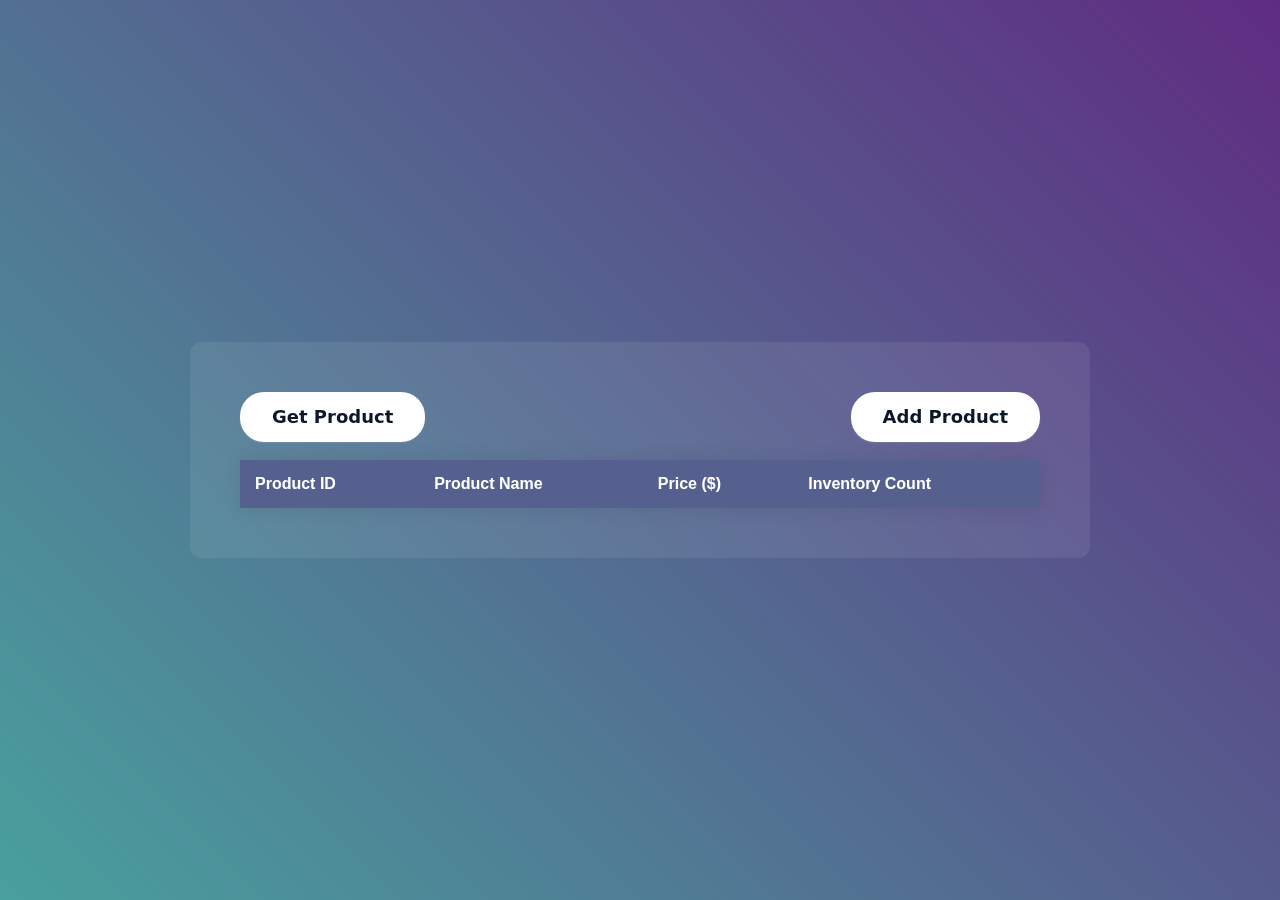
<file: frontend/index.html>
<!DOCTYPE html>
<html lang="en">
<head>
    <meta charset="UTF-8">
    <title>Product Mangemnt</title>
    <link rel="stylesheet" href="styles.css">
</head>
<body>
    <div id="center_vertical">
        <div id="control_panel">
            <div id="button_containers">
                <button>Get Product</button>
                <button>Add Product</button>
            </div>
            <br>
            <div id="list_container">
                <table>
                    <thead>
                        <tr>
                            <th>Product ID</th>
                            <th>Product Name</th>
                            <th>Price ($)</th>
                            <th>Inventory Count</th>
                        </tr>
                    </thead>
                    <tbody id="table_body">
                    </tbody>
                </table>
            </div>
        </div>
    </div>

    <script src="script.js" defer></script>
</body>
</html>
</file>
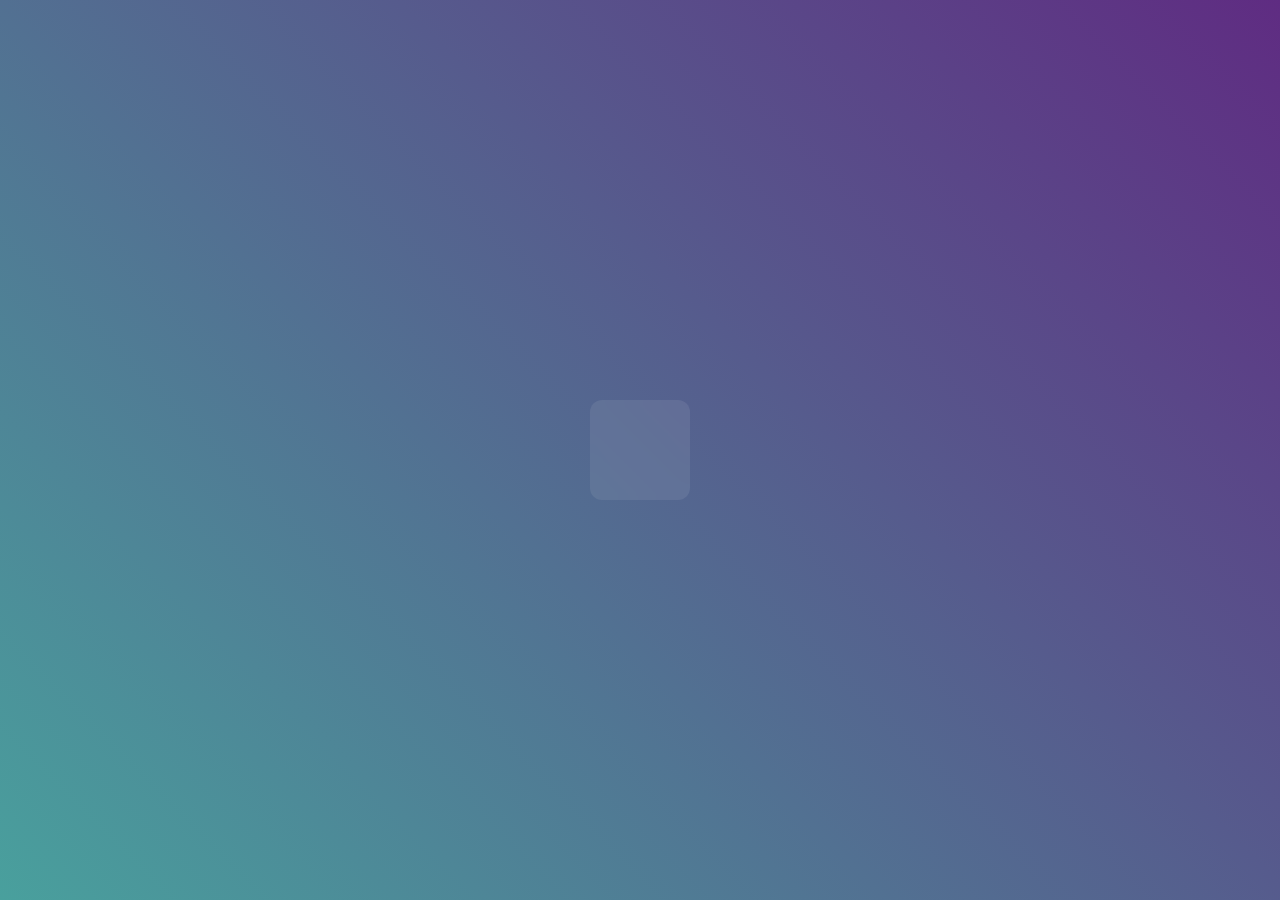
<file: frontend/create_product/index.html>
<!DOCTYPE html>
<html lang="en">
<head>
    <meta charset="UTF-8">
    <title>Product Mangemnt</title>
    <link rel="stylesheet" href="styles.css">
</head>
<body>
    <div id="center_vertical">
        <form>
            
        </form>
    </div>
</body>
</html>
</file>
<file: frontend/styles.css>
html, body {
	height: 100%;
}
body {
	margin: 0;
	background: linear-gradient(45deg, #49a09d, #5f2c82);
	font-family: sans-serif;
	font-weight: 100;
}

#center_vertical {
    position: fixed;
    inset: 0;
    width: fit-content;
    height: fit-content;
    margin: auto;
}

#control_panel {
    padding: 50px;
    -webkit-backdrop-filter: blur(8px);  /* Safari 9+ */
    backdrop-filter: blur(8px); /* Chrome and Opera */
    box-shadow: inset 0 0 0 200px rgba(255,255,255,0.08);

    max-width: fit-content;
    margin-left: auto;
    margin-right: auto;
    border-radius: 12px;
}

#button_containers {
    display: flex;
    justify-content: space-between;
    column-gap: 20px;
}

button {
    background-color: #fff;
    border: 0 solid #e2e8f0;
    border-radius: 1.5rem;
    box-sizing: border-box;
    color: #0d172a;
    cursor: pointer;
    display: inline-block;
    font-family: "Basier circle",-apple-system,system-ui,"Segoe UI",Roboto,"Helvetica Neue",Arial,"Noto Sans",sans-serif,"Apple Color Emoji","Segoe UI Emoji","Segoe UI Symbol","Noto Color Emoji";
    font-size: 1.1rem;
    font-weight: 600;
    line-height: 1;
    padding: 1rem 1.6rem;
    text-align: center;
    text-decoration: none #0d172a solid;
    text-decoration-thickness: auto;
    text-decoration-thickness: auto;
    transition: all .1s cubic-bezier(.4, 0, .2, 1);
    box-shadow: 0px 1px 2px rgba(166, 175, 195, 0.25);
    user-select: none;
    -webkit-user-select: none;
    touch-action: manipulation;
}
@media (min-width: 768px) {
    button {
        font-size: 1.125rem;
        padding: 1rem 2rem;
    }
}
button:hover {
    background-color: #1e293b;
    color: #fff;
}

#list_container {
    
}

table {
	width: 800px;
	border-collapse: collapse;
	overflow: hidden;
	box-shadow: 0 0 20px rgba(0,0,0,0.1);
}

th,
td {
	padding: 15px;
	background-color: rgba(255,255,255,0.2);
	color: #fff;
}

th {
	text-align: left;
}

thead {
	th {
		background-color: #55608f;
	}
}

tbody {
	tr {
		&:hover {
			background-color: rgba(255,255,255,0.3);
		}
	}
	td {
		position: relative;
		&:hover {
			&:before {
				content: "";
				position: absolute;
				left: 0;
				right: 0;
				top: -9999px;
				bottom: -9999px;
				background-color: rgba(255,255,255,0.2);
				z-index: -1;
			}
		}
	}
}
</file>
<file: frontend/create_product/styles.css>
html, body {
	height: 100%;
}
body {
	margin: 0;
	background: linear-gradient(45deg, #49a09d, #5f2c82);
	font-family: sans-serif;
	font-weight: 100;
}

#center_vertical {
    position: fixed;
    inset: 0;
    width: fit-content;
    height: fit-content;
    margin: auto;
}

form {
    padding: 50px;
    -webkit-backdrop-filter: blur(8px);  /* Safari 9+ */
    backdrop-filter: blur(8px); /* Chrome and Opera */
    box-shadow: inset 0 0 0 200px rgba(255,255,255,0.08);

    max-width: fit-content;
    margin-left: auto;
    margin-right: auto;
    border-radius: 12px;
}

/*Continue here*/

button {
    background-color: #fff;
    border: 0 solid #e2e8f0;
    border-radius: 1.5rem;
    box-sizing: border-box;
    color: #0d172a;
    cursor: pointer;
    display: inline-block;
    font-family: "Basier circle",-apple-system,system-ui,"Segoe UI",Roboto,"Helvetica Neue",Arial,"Noto Sans",sans-serif,"Apple Color Emoji","Segoe UI Emoji","Segoe UI Symbol","Noto Color Emoji";
    font-size: 1.1rem;
    font-weight: 600;
    line-height: 1;
    padding: 1rem 1.6rem;
    text-align: center;
    text-decoration: none #0d172a solid;
    text-decoration-thickness: auto;
    text-decoration-thickness: auto;
    transition: all .1s cubic-bezier(.4, 0, .2, 1);
    box-shadow: 0px 1px 2px rgba(166, 175, 195, 0.25);
    user-select: none;
    -webkit-user-select: none;
    touch-action: manipulation;
}
@media (min-width: 768px) {
    button {
        font-size: 1.125rem;
        padding: 1rem 2rem;
    }
}
button:hover {
    background-color: #1e293b;
    color: #fff;
}
</file>
